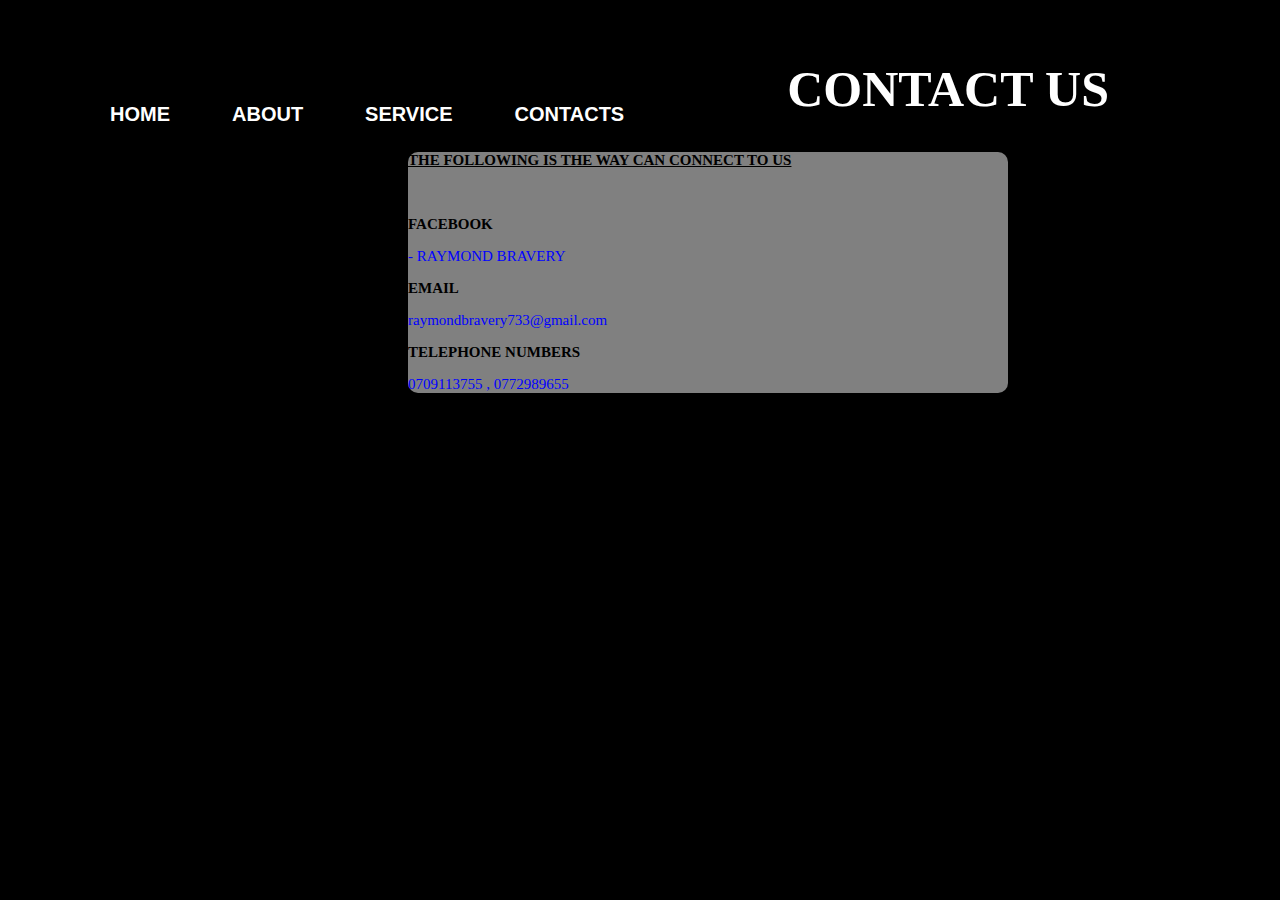
<file: CONTACTS.HTML>
<!DOCTYPE html>
<html lang="en">
<head>
    <title>CONTACTS</title>
</head>
<body style="background-color: black;">
    <div>
        <ul>
           <li><a href="index.html">HOME</a></li>
           <li><a href="page 2.html">ABOUT</a></li>
           <li><a href="services.html">SERVICE</a></li>
           
           <li><a href="CONTACTS.HTML">CONTACTS</a></li>
           
        </ul>
    </div>
<style>
ul {
   float:left;
   display: flex;
   justify-content: right;
   align-items: center;

}
ul li{
    list-style: none;
    margin-left: 62px;
    margin-top: 27px;
    font-size: 20px;

}
ul li a{
    text-decoration: none;
    color: #fff;
    font-family: Arial;
    font-weight: bold;
    transition: 0.4s ease-in-out;
}

ul li a:hover {
    color:#ff7200

}

</style>
<h1 style="text-align: center; font-size: 50px; color: #fff; margin-top: 60px;">CONTACT US</h1>

<div class="form">
    <p><B><U>THE FOLLOWING IS THE WAY CAN CONNECT TO US</U></B></p>
    <br>
    <li><p ><b> FACEBOOK</b></p></li>
    <li><p style="color: blue;">- RAYMOND BRAVERY</p></li>
    
    <li> <p><b> EMAIL</b></p></li>
    <li> <P style="color: blue;">raymondbravery733@gmail.com</P></li>
    
        <li> <p><b>TELEPHONE NUMBERS </b></p></li>
    <li> <p style="color: blue;">0709113755 , 0772989655</p></li>
    
    
    

    
    </div> 
    <style>
    .form{
        margin-left: 400px;
        margin-right: 400px;
        background-color:grey;
        border-radius: 10px;
        font-family: Verdana;
        font-size: 15px;
        box-shadow: black;
        width: 600px;
        height: fit-content;
        

    }
    
    </style>
    
    

    
</body>
</html>
</file>
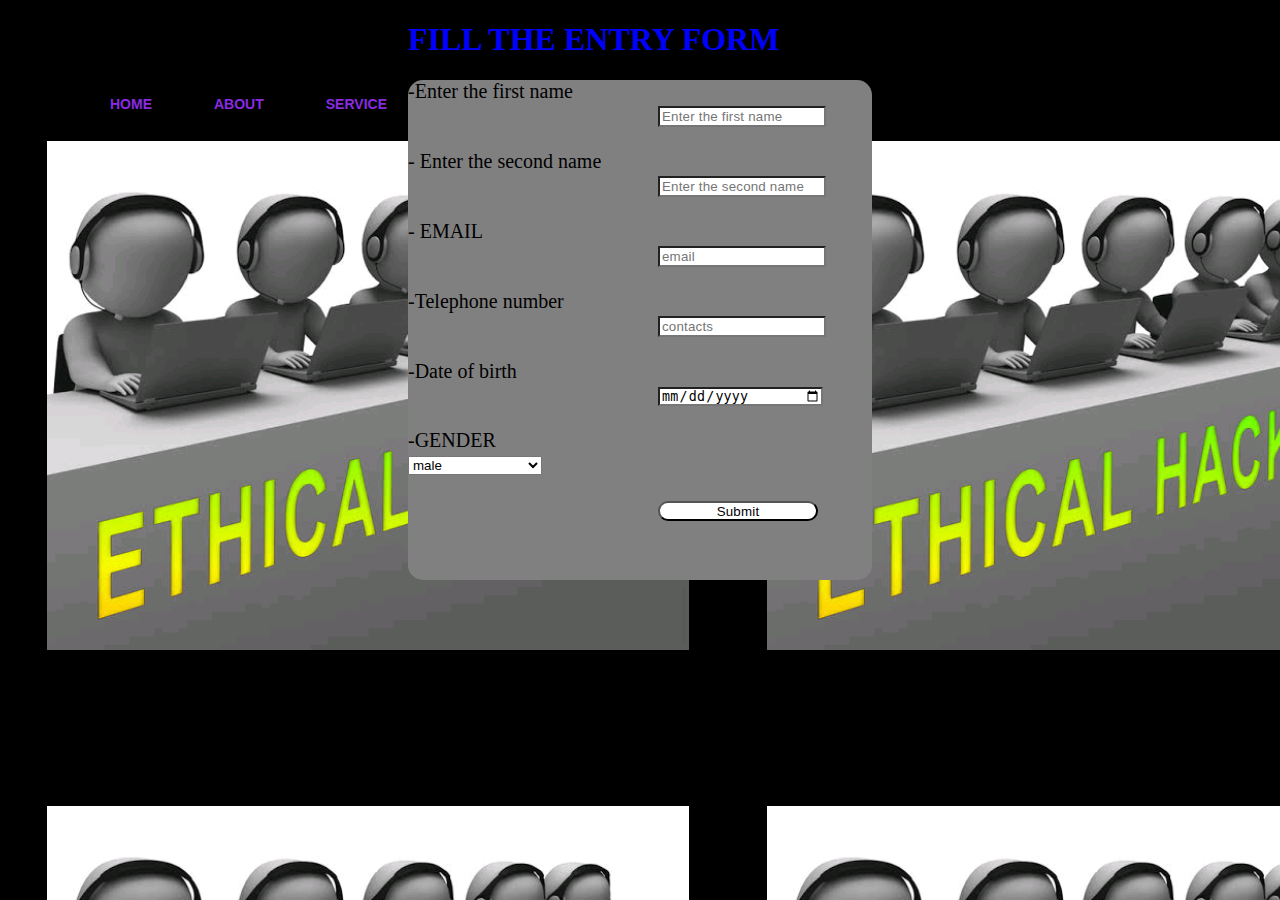
<file: filling form.html>
<!DOCTYPE html>
<html>
<head>
<title> FILLING THE ENTRY FORM</title>
<div class="h1">
<h1 style="color: blue;">FILL THE ENTRY FORM</h1>
</div>
</head>
<body  style="background-image: url(Screenshot_20230326-170611.png);">
   
      
         
   <div class="ul">
      <ul class="ul"> 
         
           
      <li><a href="index.html">HOME</a></li>
       <li><a href="page 2.html">ABOUT</a></li>
         <li><a href="services.html">SERVICE</a></li>
         
            
                 
           
         </ul>
   </div>
      
      
   


<div class="form">

<label>-Enter the first name</label>

<input type="text" name="fname" placeholder="Enter the first name">

<br><br>
<label >- Enter the second name</label>
<input type="text" name="fname" placeholder="Enter the second name" >
<Br><br>

<label>- EMAIL</LABEL>
<input type="email" placeholder="email">
<br><br>
<label> -Telephone number</label>
<input  type="tel" placeholder="contacts">
<br><br>
<label>-Date of birth</label>
<input type="date" name="date">
<br><br>

   <label>-GENDER</LABEL><br>
   <select  > <option value="male">male </option>
            <option value="female">female</option>
          <option value="rather not mention">rather not mentiom</option>
   </select>
   <br><br>

<input type="submit" placeholder="submit"class="bg sucess" onclick="onShow()" style="height: 20px; border-radius: 10px ;">
</div> 

</div>



</div>
</body>
</body>
  
<script>
   function onShow() {alert("thank you for applying ,wait for approval from our recruiting team ");
   }
         
</script>
<style >
   .form{
      margin-left: 400px;
      margin-right: 400px;
      background-color:grey;
      border-radius: 15px;
      font-family: Verdana;
      font-size: 20px;
      box-shadow: black;
      width: auto;
      height: 500px;
      
   
      
   }
   .form input{
      width: 160px;
      height: 15px;
      background: white;
      letter-spacing: 0.2px;
      margin-left: 250px;

   }
   .h1{
      margin-left: 400px;

   }
.home{
   font-size: 50px;
   
}
.search{
   width: 90px;
   height: 20px;
}
ul {
   float:left;
   display: flex;
   justify-content: right;
   align-items: center;
}
ul li{
    list-style: none;
    margin-left: 62px;
    margin-top: 0px;
    font-size: 14px;

}
ul li a{
    text-decoration: none;
    color:blueviolet;
    font-family: Arial;
    font-weight: bold;
    transition: 0.4s ease-in-out;

}
ul li a:hover {
    color:#ff7200

}

</style>
</body>
</html>
</file>
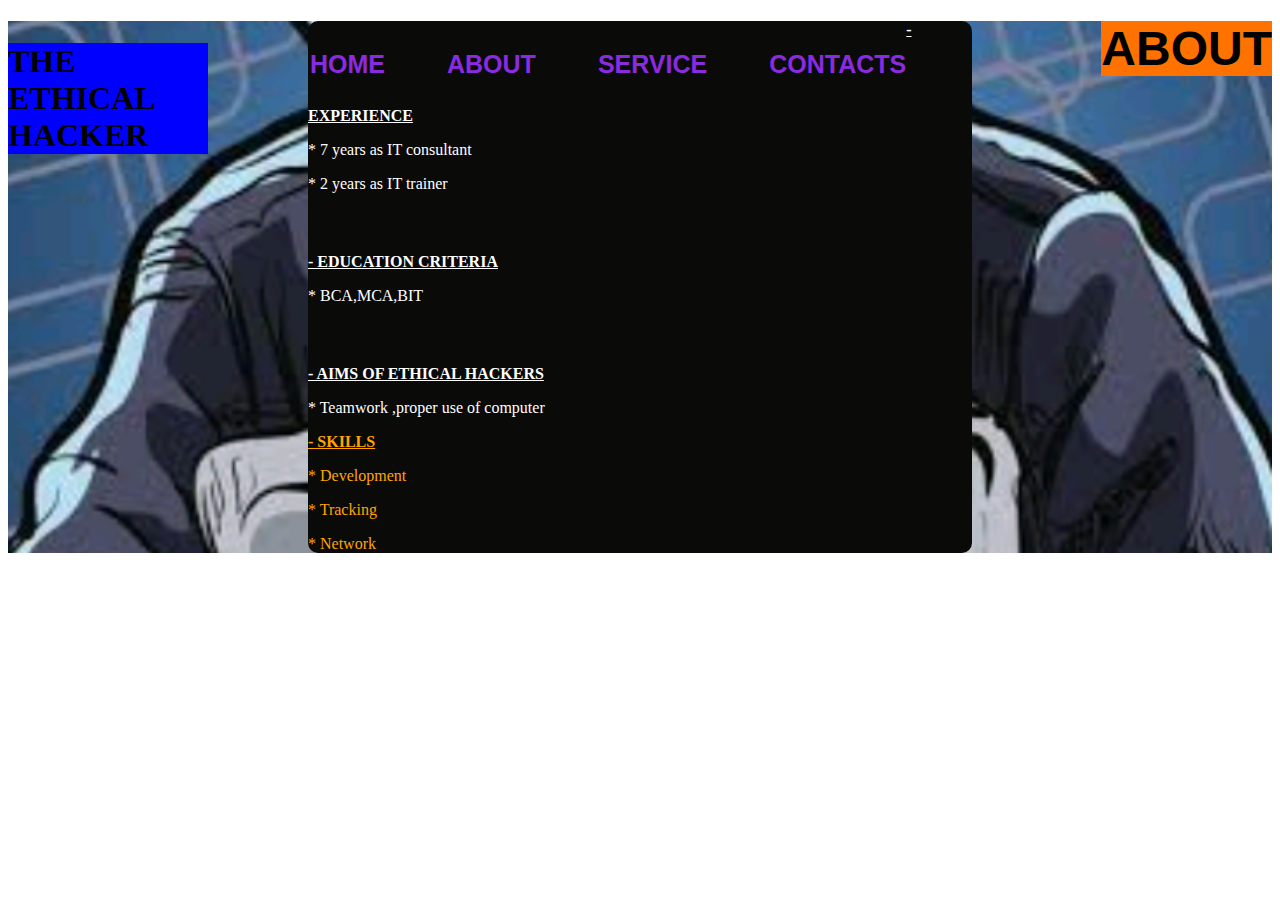
<file: page 2.html>
<!DOCTYPE html>
<html>
<head>
  <title>website page 2.html</title>
</head>
<body >
  <div class="main">
    <div  class="icon">
        <h1 style="background-color:blue " class="logo">THE ETHICAL HACKER</h1>
       
    </div>


             <div>
                <ul>
                   <li><a href="index.html">HOME</a></li>
                   <li><a href="page 2.html">ABOUT</a></li>
                   <li><a href="services.html">SERVICE</a></li>
                   
                   <li><a href="CONTACTS.HTML">CONTACTS</a></li><BR>
                  <BR><BR> 
                </ul> 
            </div>
            <style >
     .main{
      background-image:url(Screenshot_20230326-170556.png);
      background-position: center;
      background-size: cover;
      background-color:  #939496 99%;
      margin-top: none;

      




              }
.icon{
    width: 200px;
    float: left;
    height: 70px;

} 
ul {
   float:left;
   display: flex;
   justify-content: right;
   align-items: center;
}
ul li{
    list-style: none;
    margin-left: 62px;
    margin-top: 0px;
    font-size: 25px;

}
ul li a{
    text-decoration: none;
    color:blueviolet;
    font-family: Arial;
    font-weight: bold;
    transition: 0.4s ease-in-out;

}
ul li a:hover {
    color:#ff7200
}

            </style>



<div class="H1">
<H1 class="H1"><font size="7" face="helvetica" Color="black" style="background-color: #ff7200;float:right;" >
  <center>ABOUT</center></font></H1>

</div>
<style>
  .H1{
    margin-top: 0px;
    border-color: black;


  }


</style>


  <div class="form">
<form>

      
      <font size="3"Color="white" >
        <P ><B><U>- EXPERIENCE</U></B></P>
        <P>* 7 years as IT consultant</P> 
        <p>* 2 years as IT trainer</p>
        <br>
        <P    ><B><U>- EDUCATION CRITERIA</U></B></P>
        <P  > * BCA,MCA,BIT</P>
        <br>
        <P Color=><B><U>- AIMS OF ETHICAL HACKERS</U></B></P>
        <P>* Teamwork ,proper use of computer</P>
      </font>
      <font size="3"Color="orange">
        <p ><b><u>- SKILLS</u></b></p>
        <P >* Development</P>
        <p >* Tracking</p>
        <p >* Network</p>
        
      </font>
</form>
  </div>
  <style> 
  .form{
    margin-left: 300px;
    margin-right: 300px;
    margin-top: 0px;
    background-color: rgb(10, 10, 9);
    border-radius: 10px;
    font-family: Georgia;
    font-size: 25px;
    box-shadow: black;
  }
  </style>
 

      



</body>
</html>
</file>
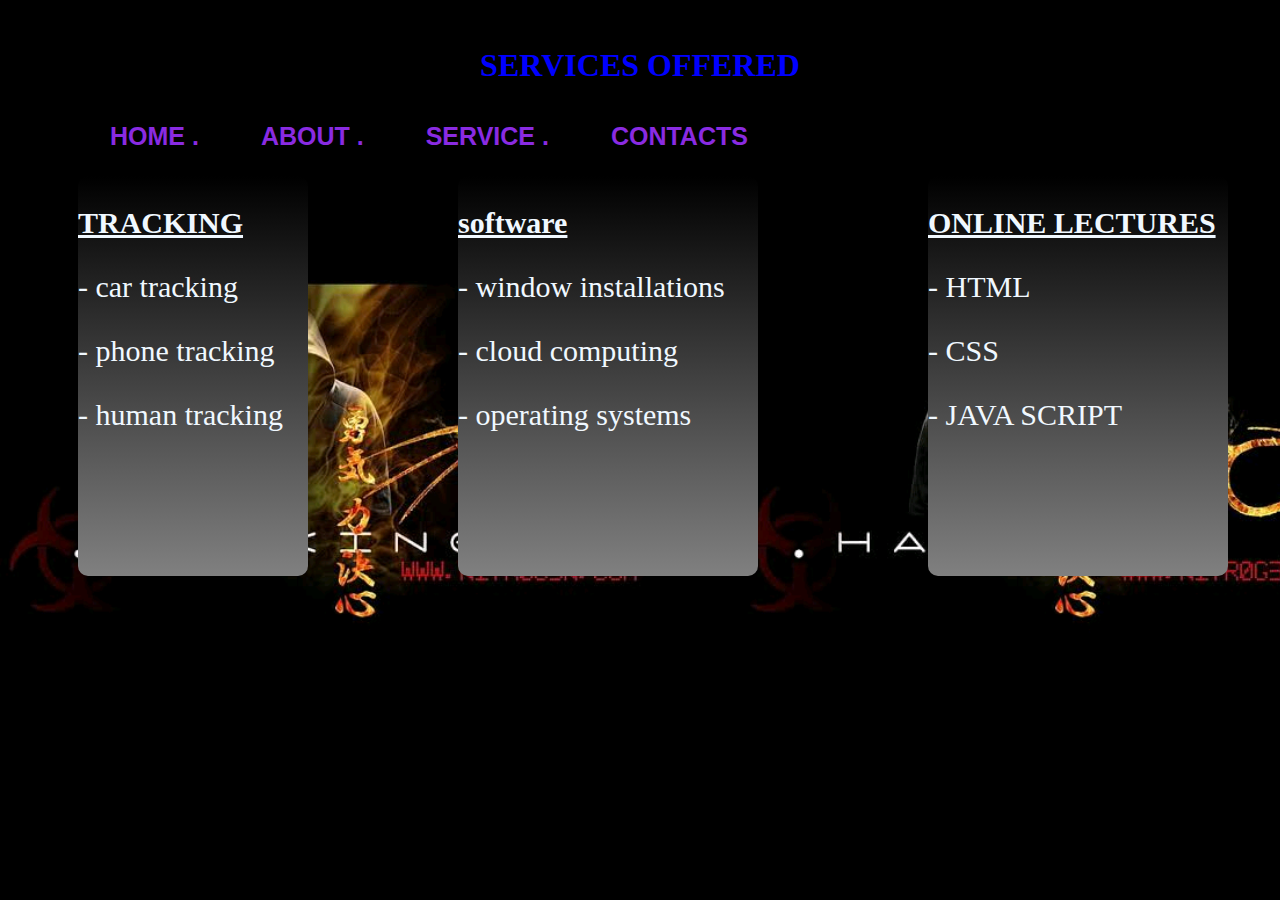
<file: services.html>
<!DOCTYPE html>
<html>
    html>
<head>
<title> SERVICE </title>
<div class="h1">
<h1 style="color: blue;">SERVICES OFFERED</h1>
</div>
</head>
<body  style="background-image: url(Screenshot_20230326-170638.png);">
   
   <div class="ul">
      <ul class="ul"> 
         
           
      <li><a href="index.html">HOME        .</a></li>
       <li><a href="page 2.html">ABOUT     .</a></li>
         <li><a href="services.html">SERVICE        .</a></li>
            
                 <li><a href="CONTACTS.HTML">CONTACTS </a></li>
           
         </ul>
   </div>
   <style>
    ul {
   float:left;
   display: flex;
   justify-content: right;
   align-items: center;
}
ul li{
    list-style: none;
    margin-left: 62px;
    margin-top: 0px;
    font-size: 25px;

}
ul li a{
    text-decoration: none;
    color:blueviolet;
    font-family: Arial;
    font-weight: bold;
    transition: 0.4s ease-in-out;

}
ul li a:hover {
    color:#ff7200
}
.h1{
    text-align: center;


}


   </style>

       <div class="form" >
<div class= "emma">
        <p  style="color: aliceblue;"><B><U>TRACKING</U></p></B></h2>
        <P style="color: aliceblue;" >- car tracking</P>
        <p style="color: aliceblue;" >- phone tracking</p>
        <p style="color: aliceblue;">- human tracking</p>
</div>
       </div>

       <div class="form" >
        <div class="tom">
       <p style="color: aliceblue;"><B><U>software</U></p></B></h2>
        <P style="color: aliceblue;" >- window installations</P>
        <p style="color: aliceblue;" >- cloud computing</p>
        <p style="color: aliceblue;">- operating systems</p>
        </div>
       </div>

       <div class="form" >
        <div class="cath">
        <p style="color: aliceblue;"><B><U>ONLINE LECTURES</U></p></B></h2>
        <P style="color: aliceblue;" >- HTML</P>
        <p style="color: aliceblue;" >- CSS</p>
        <p style="color: aliceblue;">- JAVA SCRIPT</p>
       </div>
       </div>

        
    
<style>
    .form .emma { 
    width: 230px;
    height: 400px;
    background:linear-gradient(black ,grey );
    position: absolute;
    border-radius: 10px;
    
    margin-top:70px;
    margin-right: 100px;
    margin-left: 70px;
    font-size: 30px;
    
    }
    .form .tom  { 
    width: 300px;
    height: 400px;
    background:linear-gradient(black ,grey );
    position: absolute;
    border-radius: 10px;
    margin-top:70px;
    margin-left: 450px;
    font-size: 30px;
    }
    .form .cath{
        width: 300px;
    height: 400px;
    background:linear-gradient(black ,grey );
    position: absolute;
    border-radius: 10px;
    margin-top:70px;
    margin-left: 920px;
    font-size: 30px;


    }

</style>



</body>

</html>
</file>
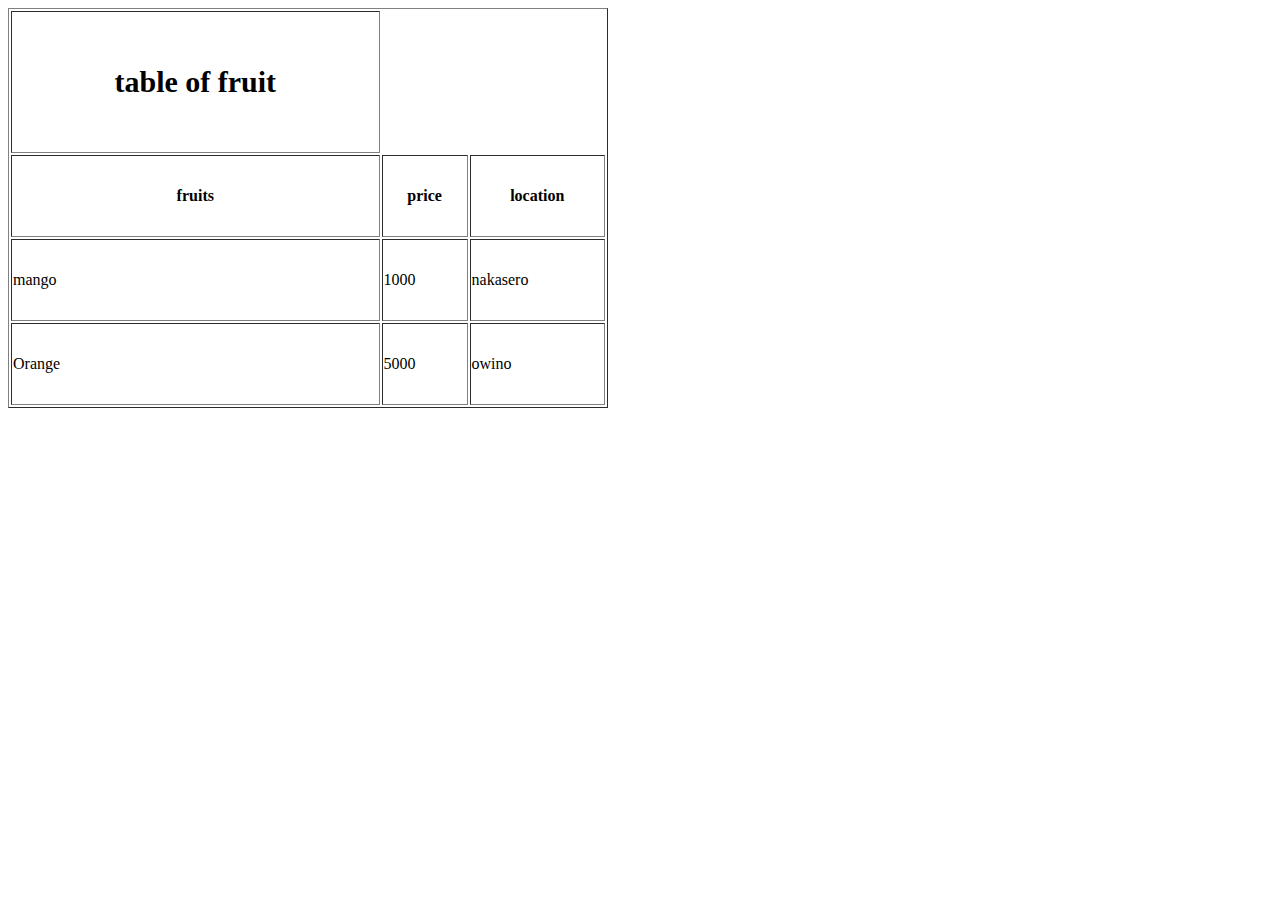
<file: table.html>
<!DOCTYPE html>
<html>
<body>
<table style="width:600px ;height:400px" border="boarder">
<tr><th style="font-size:30px"><strong>table of fruit</strong></th></tr>
<tr>
<th>fruits</th>
<th>price</th>
<th>location</th>
</tr>
<tr>
<td>mango</td>
<td>1000</td>
<td>nakasero</td>
</tr>
<tr>
<td>Orange</td>
<td>5000</td>
<td>owino</td>
</tr>



</table>
</body>
</html>
</file>
